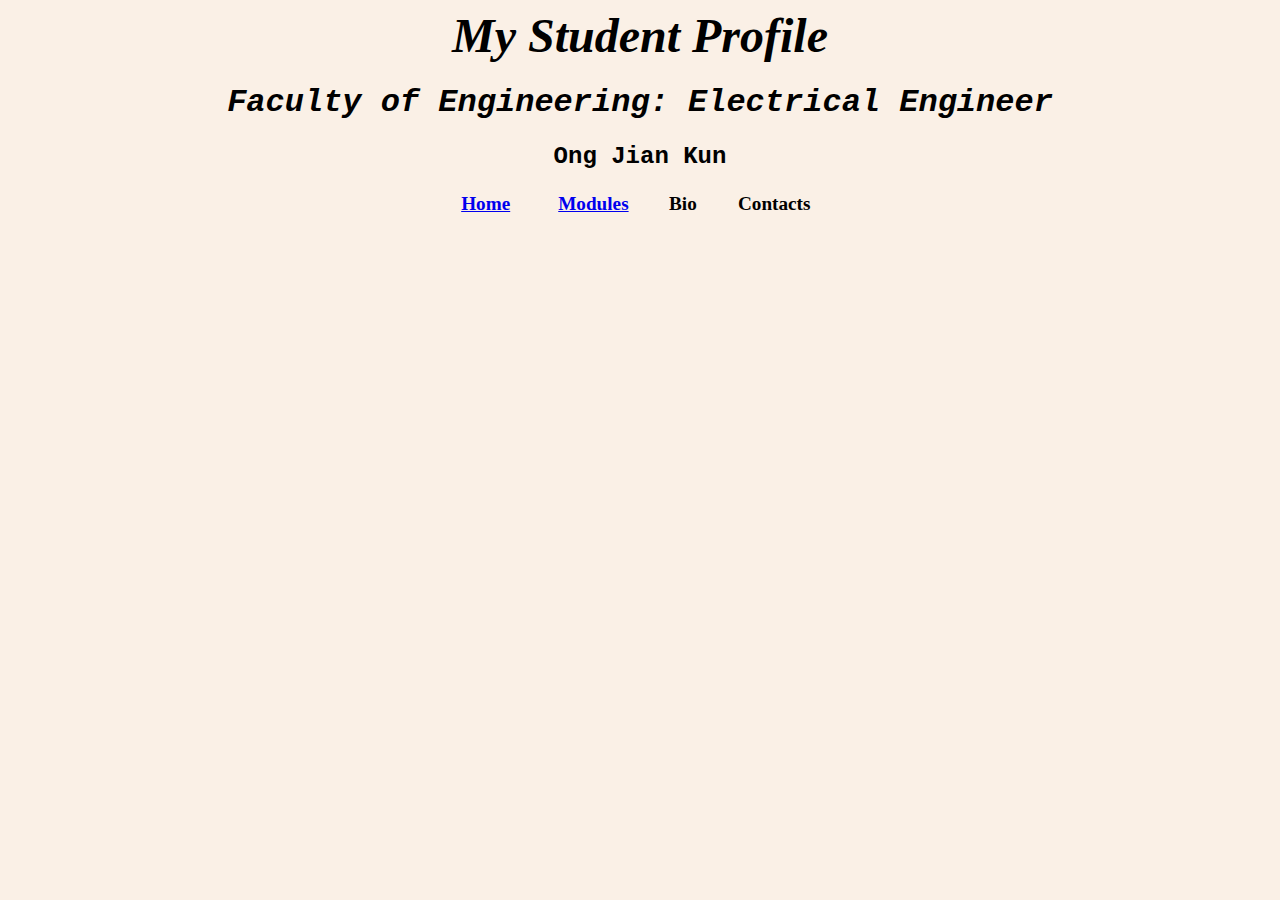
<file: home.html>
<html>
<head>
	<link rel="stylesheet" type="text/css" href="cvstyle.css">
</head>
<body>
	<header><b><i>My Student Profile</i></b></header>
	<h1><i>Faculty of Engineering: Electrical Engineer</i></h1>
	<h2><b>Ong Jian Kun</b></h2>
	<table>
		<tr>
			<th scope="col"><a href="home.html">Home</a></th>
			<th scope="col"><a href = "modules.html">Modules</a></th>
			<th scope="col">Bio</th>
			<th scope="col">Contacts</th>
		</tr>
	</table>
</body>
</html>
</file>
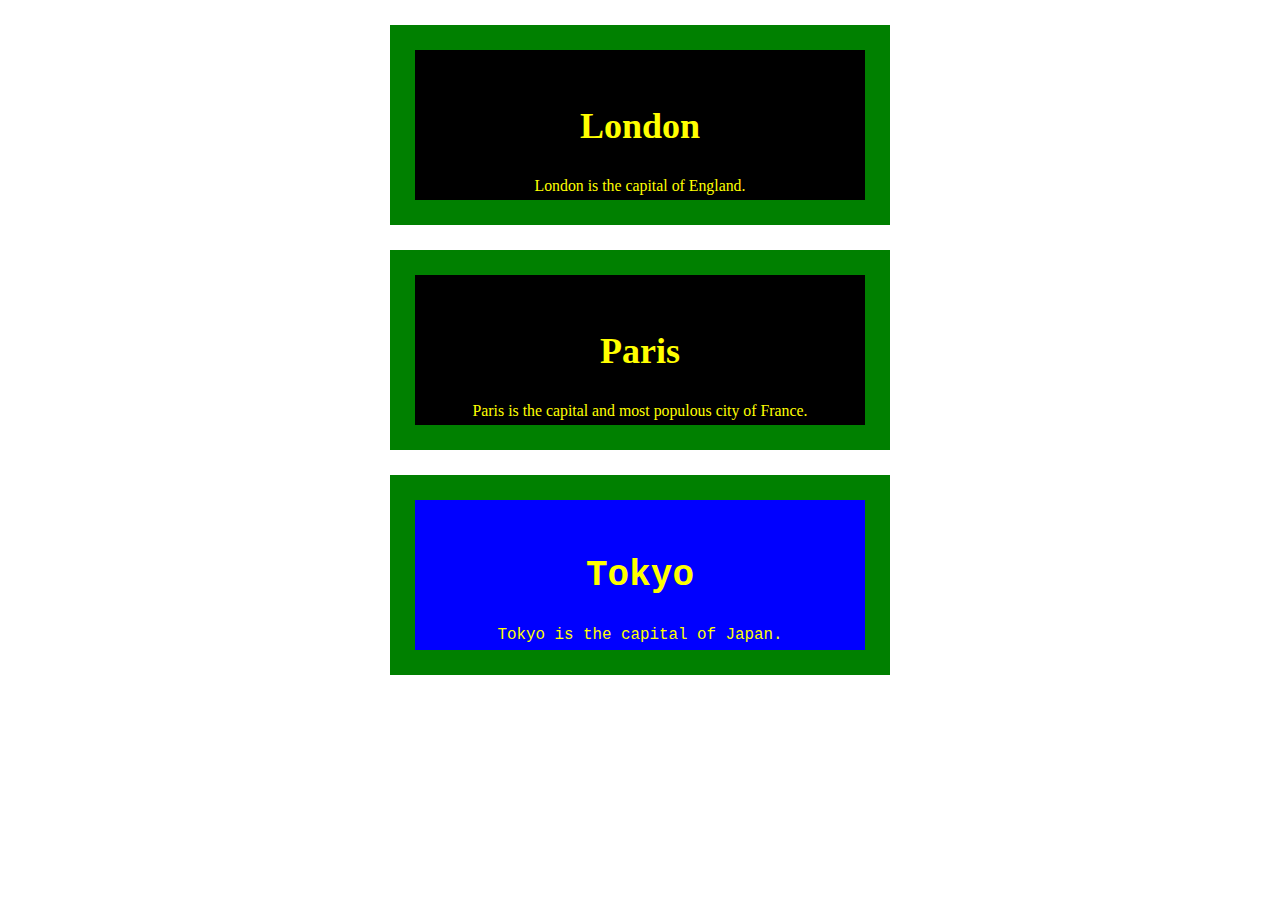
<file: index2.html>
<html>
<head>
	<link rel="stylesheet" type="text/css" href="style.css">
	</head>
	<body>
		<div class = "capitals">
			<h2>London</h2>
			<p>London is the capital of England.</p>
		</div>

		<div class = "capitals">
			<h2>Paris</h2>
			<p>Paris is the capital and most populous city of France.</p>
		</div>

		<div class = "capitals" id = "special">
			<h2>Tokyo</h2>
			<p>Tokyo is the capital of Japan.</p>
		</div>
	</body>
</html>
</file>
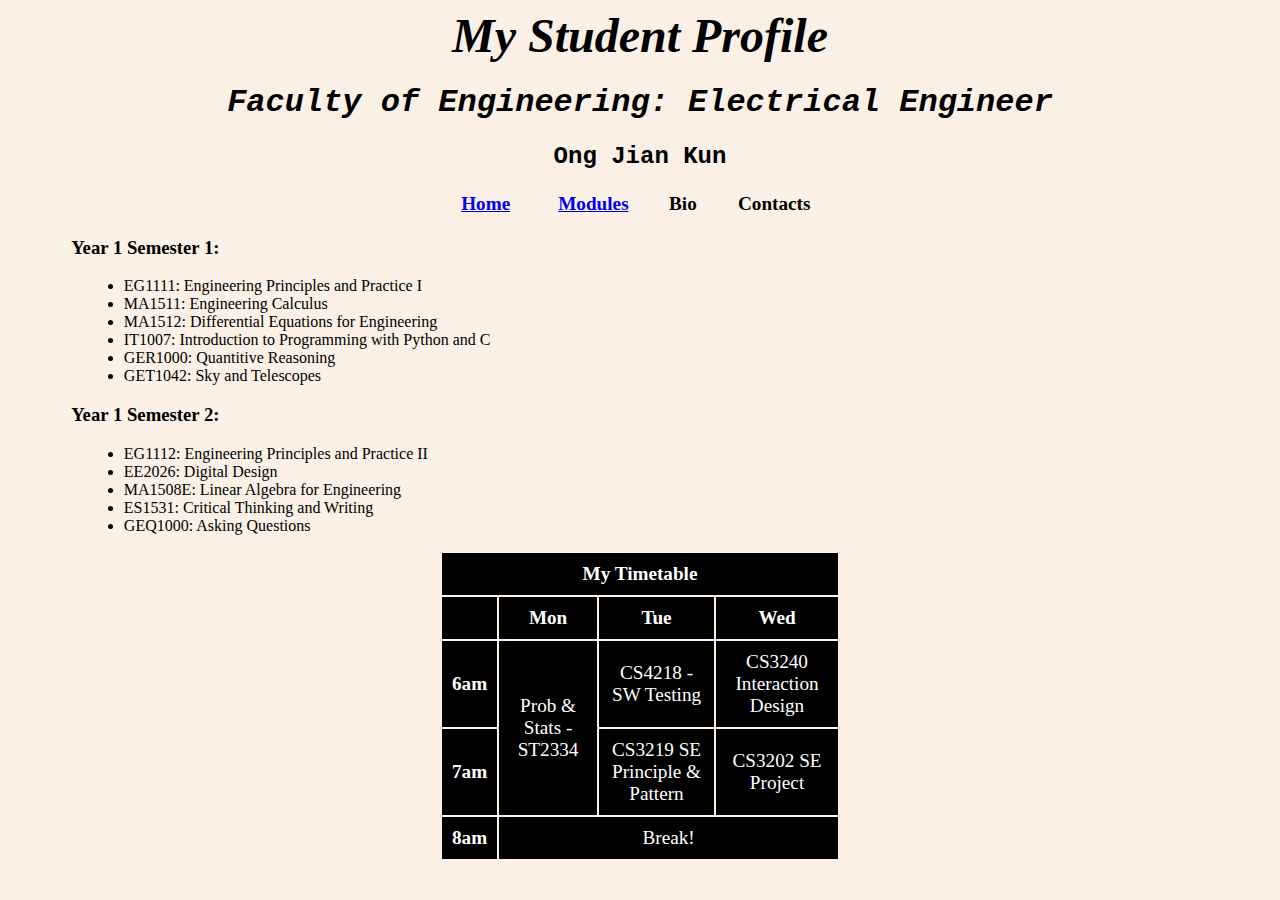
<file: modules.html>
<html>
<header>
	<link rel="stylesheet" type="text/css" href="cvstyle.css">
</header>
<body>
	<header><b><i>My Student Profile</i></b></header>
	<h1><i>Faculty of Engineering: Electrical Engineer</i></h1>
	<h2><b>Ong Jian Kun</b></h2>
	<table>
		<tr>
			<th scope="col"><a href="home.html">Home</a></th>
			<th scope="col"><a href = "modules.html">Modules</a></th>
			<th scope="col">Bio</th>
			<th scope="col">Contacts</th>
		</tr>
	</table>
	<h3>Year 1 Semester 1:</h3>
	<ul>
		<li>EG1111:  Engineering Principles and Practice I</li>
		<li>MA1511:  Engineering Calculus</li>
		<li>MA1512:  Differential Equations for Engineering</li>
		<li>IT1007:  Introduction to Programming with Python and C</li>
		<li>GER1000: Quantitive Reasoning</li>
		<li>GET1042: Sky and Telescopes</li>
	</ul>
	<h3>Year 1 Semester 2:</h3>
	<ul>
		<li>EG1112:  Engineering Principles and Practice II</li>
		<li>EE2026:  Digital Design</li>
		<li>MA1508E: Linear Algebra for Engineering</li>
		<li>ES1531:  Critical Thinking and Writing</li>
		<li>GEQ1000: Asking Questions</li>
	</ul>
<table style = "text-align: center; color:white" cellpadding="10">
	<tr bgcolor="black">
		<th colspan="4" scope="col" >My Timetable</th>	
	</tr>
	<tr bgcolor="black">
		<td></td>
		<th scope="col">Mon</th>
		<th scope="col">Tue</th>
		<th scope="col">Wed</th>
	</tr>
	<tr bgcolor="black">
		<th scope="row">6am</th>
		<td rowspan="2">Prob & Stats - ST2334</td>
		<td>CS4218 - SW Testing</td>
		<td>CS3240 Interaction Design</td>
	</tr>
	<tr bgcolor="black">
		<th scope="row">7am</th>
		<td>CS3219 SE Principle & Pattern</td>
		<td>CS3202 SE Project</td>
	</tr>
	<tr bgcolor="black">
		<th scope="row">8am</th>
		<td colspan="3">Break!</td>
	</tr>
</table>
</body>
</html>
</file>
<file: cvstyle.css>
body {
	background-color: linen;
	}
header {
	text-align: center; 
	font-family: courier header; 
	font-size: 300%;
	}
h1{
	text-align: center;
	font-family: courier;
	font-size: 200%;
}
h2 {
	text-align: center;
	font-family: courier;
	font-size: 150%;
}
table {
	margin-right: auto;
	margin-left: auto;
	width: 400px;
	text-align: center;
	font-size: 120%;
}
h3 {
	margin-left: 5%;
}
ul {
	margin-left: 6%;
}
</file>
<file: style.css>
.capitals{
	background-color: black;
	font-size: 150%;
	color: yellow;
	text-align: center;
	margin-top: 10px;
	width: 400px;
	height: 100px;
	border: 25px solid green;
	padding: 25px;
	margin: 25px auto;
}
p {
	font-size: 66%;
}

#special{
	background-color: blue;
	font-family: courier;
	text-align: center;
}
</file>
